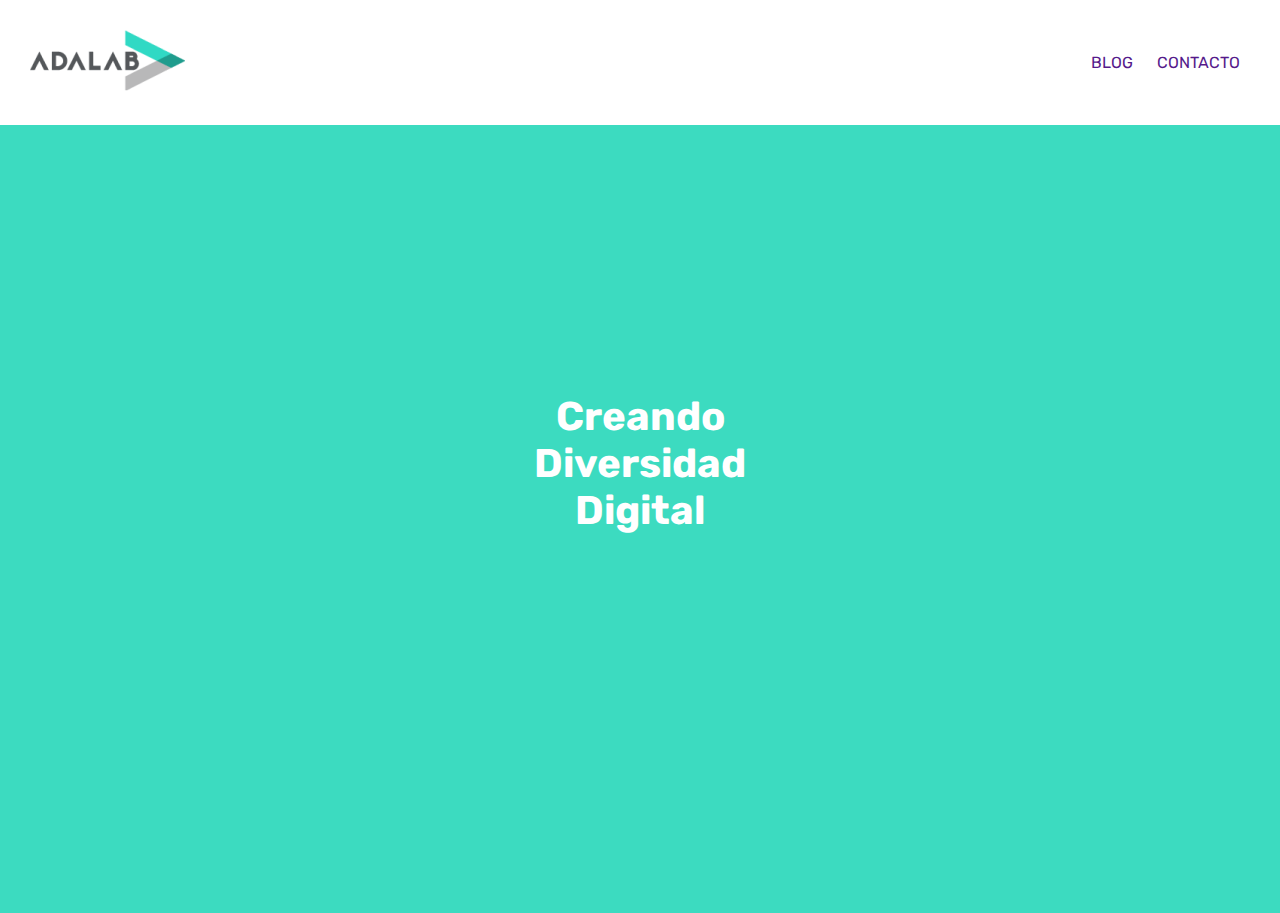
<file: index.html>
<!DOCTYPE html>
<html lang="en">

<head>
    <meta charset="UTF-8">
    <meta name="viewport" content="width=device-width, initial-scale=1.0">
    <title>Prueba intermedia Carmen Ramos</title>
    <link href="https://fonts.googleapis.com/css?family=Rubik" rel="stylesheet" />

    <link rel="stylesheet" href="./style/main.css">

</head>

<body>
    <header class="header">
        <a href="https://adalab.es"><img class="logo" src="./images/logo.png" alt="Logo Adalab"
                title="imagen del link que redirige a la home page de Adalab"></a>


        <nav>
            <ul class="item">
                <li class="item-li"><a class="item-li-links" href="" title="Enlace a la página que contiene el blog">
                        Blog</a></li>
                <li class="item-li"><a class="item-li-links" href=""
                        title="Enlace a la página que contiene el contacto">
                        Contacto</a></li>
            </ul>
        </nav>

    </header>
    <main class="main">

        <h1 class="main-text">
            <span class="item-h1">Creando</span>
            <span class="item-h1">diversidad</span>
            <span class="item-h1">digital</span>
        </h1>
    </main>

</body>

</html>
</file>
<file: style/main.css>
* {
  margin: 0;
  padding: 0;
  box-sizing: border-box;
}

:root {
  --menu-color: #4a4a4a;
  --bg-color: #3cdbc0;
  --text-color: #ffffff;
  font-family: "Rubik", sans-serif;
}

.header {
  background-color: var(--text-color);
  width: 100%;
  position: fixed;
  top: 0;
  display: flex;
  flex-direction: column;
  justify-content: center;
  align-items: center;
  padding: 0 0 13px 0;
}
.logo {
  width: 155px;
  padding: 10px 0;
}
.item {
  color: var(--menu-color);
  font-size: 16px;
}

.item-li {
  list-style: none;
  display: inline;
  text-transform: uppercase;
}

.item-li-links {
  text-decoration: none;
  padding: 0 10px;
}

.main {
  margin-top: 13px;
  height: 100vh;
  background-color: #3cdbc0;
  display: flex;
  justify-content: center;
  align-items: center;
}

h1 {
  font-size: 30px;
  color: var(--text-color);
}

/*DEJO AQUI OTRA MANERA DE HACERLO QUE HE INTENTADO*/
/*.main-text {
  display: flex;
  flex-direction: column;
  justify-content: center;
  align-items: center;
}
*/

.item-h1 {
  color: var(--text-color);
  display: block;
  text-align: center;
  text-transform: capitalize;
}

@media all and (min-width: 768px) {
  .header {
    margin-bottom: 0;
    flex-direction: row;
    justify-content: space-between;
    padding: 20px 30px;
  }

  h1 {
    font-size: 40px;
  }
}
</file>
